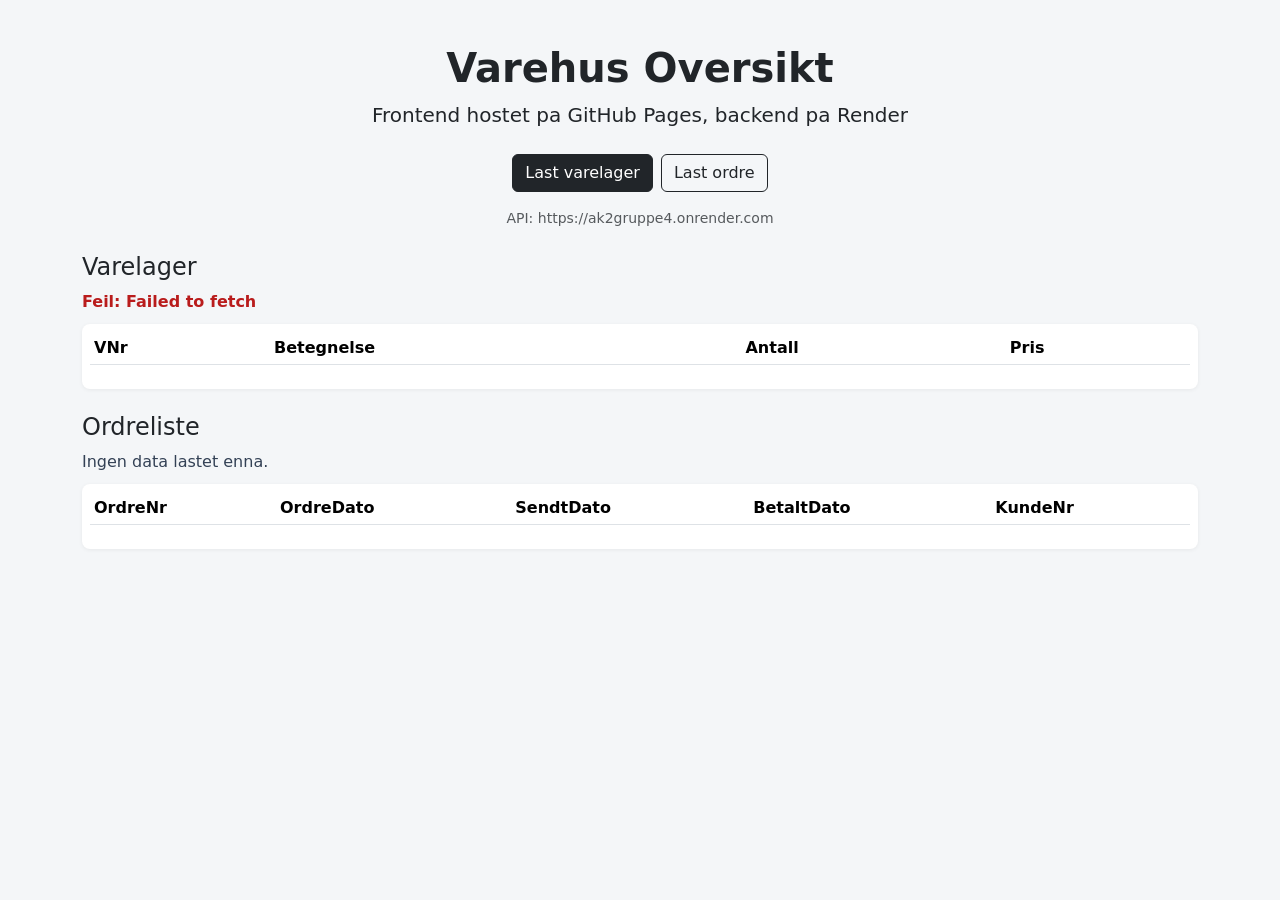
<file: docs/index.html>
<!DOCTYPE html>
<html lang="no">
<head>
    <meta charset="UTF-8">
    <meta name="viewport" content="width=device-width, initial-scale=1.0">
    <link href="https://cdn.jsdelivr.net/npm/bootstrap@5.3.8/dist/css/bootstrap.min.css" rel="stylesheet"
        integrity="sha384-sRIl4kxILFvY47J16cr9ZwB07vP4J8+LH7qKQnuqkuIAvNWLzeN8tE5YBujZqJLB" crossorigin="anonymous">
    <link rel="stylesheet" href="./style.css">
    <title>Varehus Oversikt</title>
</head>
<body>
    <main class="container py-4">
        <header class="mb-4">
            <h1 id="overskrift">Varehus Oversikt</h1>
            <p class="lead text-center mb-0">Frontend hostet pa GitHub Pages, backend pa Render</p>
        </header>

        <div class="d-flex flex-wrap gap-2 justify-content-center mb-3">
            <button type="button" class="btn btn-dark" id="load-varelager">Last varelager</button>
            <button type="button" class="btn btn-outline-dark" id="load-ordrer">Last ordre</button>
        </div>
        <p id="api-base" class="text-center small text-muted mb-4"></p>

        <section class="mb-4">
            <h2 class="h4">Varelager</h2>
            <p id="vare-status" class="status-text">Ingen data lastet enna.</p>
            <div class="table-responsive">
                <table class="table table-striped table-sm align-middle" id="vare-tabell">
                    <thead>
                        <tr>
                            <th>VNr</th>
                            <th>Betegnelse</th>
                            <th>Antall</th>
                            <th>Pris</th>
                        </tr>
                    </thead>
                    <tbody></tbody>
                </table>
            </div>
        </section>

        <section>
            <h2 class="h4">Ordreliste</h2>
            <p id="ordre-status" class="status-text">Ingen data lastet enna.</p>
            <div class="table-responsive">
                <table class="table table-striped table-sm align-middle" id="ordre-tabell">
                    <thead>
                        <tr>
                            <th>OrdreNr</th>
                            <th>OrdreDato</th>
                            <th>SendtDato</th>
                            <th>BetaltDato</th>
                            <th>KundeNr</th>
                        </tr>
                    </thead>
                    <tbody></tbody>
                </table>
            </div>
        </section>
    </main>

    <script src="./config.js"></script>
    <script src="./app.js"></script>
</body>
</html>
</file>
<file: docs/style.css>
#overskrift {
    font-weight: bold;
    text-align: center;
    margin-top: 20px;
    margin-bottom: 8px;
}

body {
    background: #f4f6f8;
}

.table-responsive {
    background: #ffffff;
    border-radius: 8px;
    padding: 8px;
    box-shadow: 0 1px 4px rgba(0, 0, 0, 0.06);
}

.status-text {
    margin-bottom: 10px;
    color: #334155;
}

.status-error {
    color: #b91c1c;
    font-weight: 600;
}
</file>
